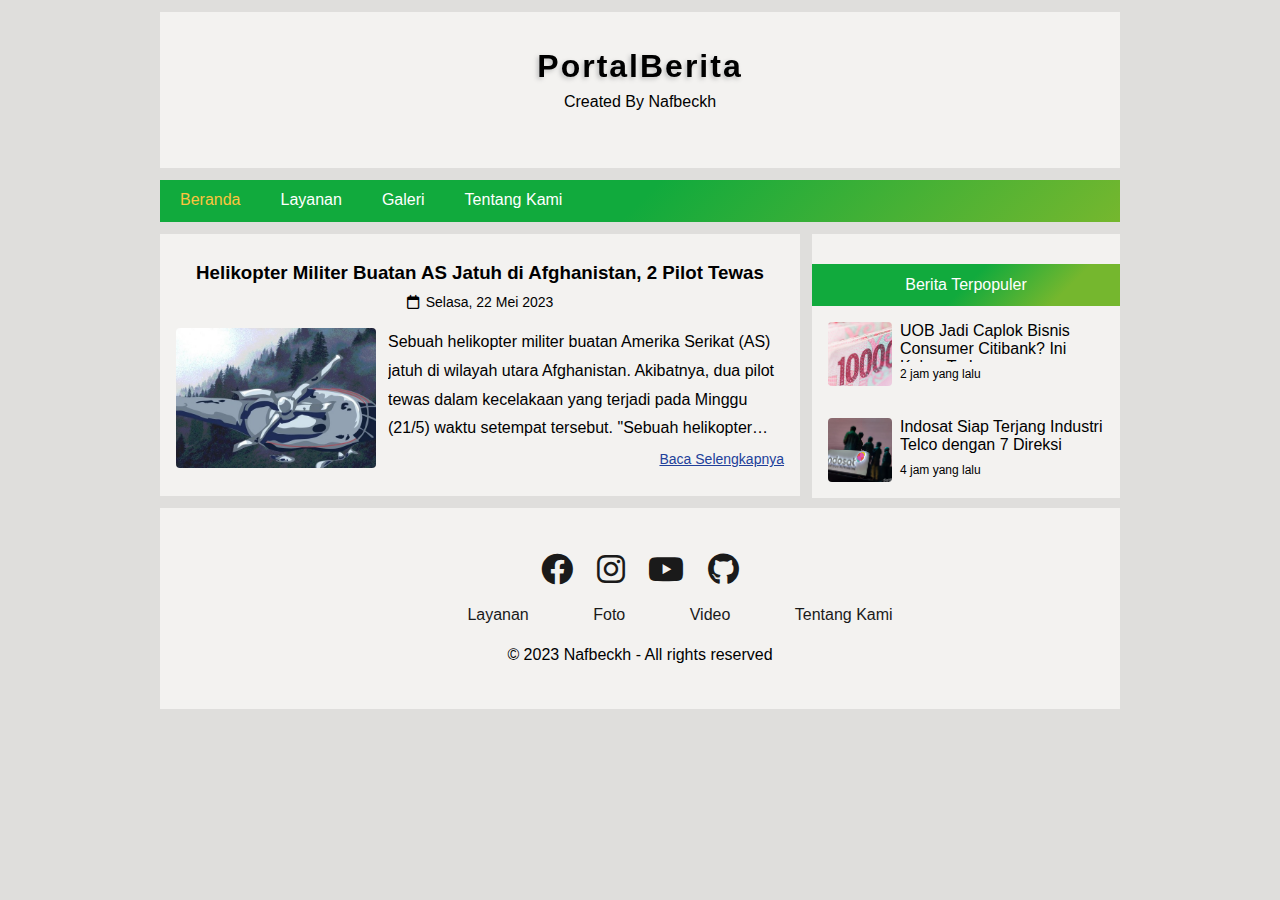
<file: index.html>
<!DOCTYPE html>
<html>
    <head>
        <meta charset="UTF-8">
        <meta http-equiv="X-UA-Compatible" content="IE=edge">
        <meta name="viewport" content="width=device-width, initial-scale=1.0">
        <title>PortalBerita - Beranda</title>
        <link rel="stylesheet" href="assets/css/style.css" type="text/css">
        <!-- Font Awesome -->
        <link rel="stylesheet" href="assets/css/all.css" type="text/css">
        <link rel="stylesheet" href="assets/css/fontawesome.css" type="text/css">
    </head>
    <body>
        <div class="wrapper">
            <div class="container">
                <header>
                    <h1>PortalBerita</h1>
                    <span>Created By Nafbeckh</span>
                </header>
                <nav>
                    <div class="navigation-menu">
                        <ul>
                            <li class="active"><a href="#">Beranda</a></li>
                            <li><a href="#">Layanan</a></li>
                            <li class="dropdown-menu"><a href="#">Galeri</a>
                                <ul>
                                    <li><a href="#">Foto</a></li>
                                    <li><a href="#">Video</a></li>
                                </ul>
                            </li>
                            <li><a href="#">Tentang Kami</a></li>
                        </ul>
                    </div>

                    <div class="search-box">
                        <!-- <div class="input-group">
                            <div class="input-group-area"><input type="text" placeholder="Cari berita di sini"></div>
                            <div class="input-group-icon"><i class="fa-solid fa-magnifying-glass"></i></div>
                        </div> -->
                    </div>
                </nav>
                <article>
                    <div class="content">
                        <div class="content-header">
                            <div class="content-title">
                                <h3>
                                    <a href="#">
                                        Helikopter Militer Buatan AS Jatuh di Afghanistan, 2 Pilot Tewas
                                    </a>
                                </h3>
                            </div>
                            <div class="content-info">
                                <span><i class="far fa-calendar mr-2"></i>Selasa, 22 Mei 2023</span>
                            </div>
                        </div>
                        <div class="content-body">
                            <div class="content-img">
                                <a href="#">
                                    <div class="imgbox lqd" style="background-image: url('assets/img/57efc5c4-818a-4e25-9935-6dc21a17f9d0_169.jpg');"></div>
                                </a>
                            </div>
                            <div class="content-text">
                                <p>
                                    Sebuah helikopter militer buatan Amerika Serikat (AS) jatuh di wilayah utara Afghanistan. Akibatnya, dua pilot tewas dalam kecelakaan yang terjadi pada Minggu (21/5) waktu setempat tersebut.
                                    "Sebuah helikopter MD-530 angkatan udara negara, yang terbang dari lapangan udara Mazar-e-Sharif menuju Samangan, bertabrakan dengan tiang listrik," tulis Kementerian Pertahanan Afghanistan dalam postingan di Twitter, seperti dilansir kantor berita AFP, Senin (22/5/2023).
                                </p>
                                <a href="#">Baca Selengkapnya</a>
                            </div>
                        </div>
                    </div>

                </article>
                <aside>
                    <div class="aside-header">
                        Berita Terpopuler
                    </div>

                    <div class="aside-item">
                        <div class="item-img">
                            <a href="#">
                                <span class="ratiobox lqd" style="background-image: url('assets/img/sample-img-1.jpeg');"></span>
                            </a>
                        </div>
                        <div class="item-text">
                            <div class="text-title">
                                <a href="#">UOB Jadi Caplok Bisnis Consumer Citibank? Ini Kabar Terbarunya</a>
                            </div>
                            <div class="text-time">
                                <a href="#">2 jam yang lalu</a>
                            </div>
                        </div>
                    </div>

                    <div class="aside-item">
                        <div class="item-img">
                            <a href="#">
                                <span class="ratiobox lqd" style="background-image: url('assets/img/sample-img-2.jpeg');"></span>
                            </a>
                        </div>
                        <div class="item-text">
                            <div class="text-title">
                                <a href="#">Indosat Siap Terjang Industri Telco dengan 7 Direksi</a>
                            </div>
                            <div class="text-time">
                                <a href="#">4 jam yang lalu</a>
                            </div>
                        </div>
                    </div>
                </aside>
                <!-- <footer>
                    <div class="footer-addr">
                        <h2>PortalBerita</h2>
                        <div>
                            dasdas asdjas dsa djaskdi aksoik doaskodas<br>
                        </div>
                    </div>
                    <ul class="footer-nav">
                        <li class="nav-item">
                            <h2 class="nav-title">Na</h2>
                      
                            <ul class="nav-ul">
                              <li><a href="#">Layanan</a></li>
                              <li><a href="#">Foto</a></li>
                              <li><a href="#">Video</a></li>
                            </ul>
                        </li>

                        <li class="nav-item">
                            <h2 class="nav-title">Nagion</h2>
                      
                            <ul class="nav-ul">
                              <li><a href="#">Layanan</a></li>
                              <li><a href="#">Foto</a></li>
                              <li><a href="#">Video</a></li>
                            </ul>
                        </li>
                    </ul>
                    <div class="copyright">
                        <p>&copy; 2023 <a href="https://github.com/nafbeckh" target="_blank">Nafbeckh</a>. All rights reserved.</p>
                    </div>
                </footer> -->
                <footer>
                    <div class="footer">
                        <div class="row">
                            <a href="#"><i class="fa-brands fa-facebook"></i></a>
                            <a href="#"><i class="fa-brands fa-instagram"></i></a>
                            <a href="#"><i class="fa-brands fa-youtube"></i></a>
                            <a href="https://github.com/nafbeckh" target="_blank"><i class="fa-brands fa-github"></i></a>
                        </div>
                    
                        <div class="row">
                            <ul>
                                <li><a href="#">Layanan</a></li>
                                <li><a href="#">Foto</a></li>
                                <li><a href="#">Video</a></li>
                                <li><a href="#">Tentang Kami</a></li>
                            </ul>
                        </div>
                    
                        <div class="row">© 2023 Nafbeckh - All rights reserved</div>
                    </div>
                </footer>
            </div>
        </div>
    </body>
</html>
</file>
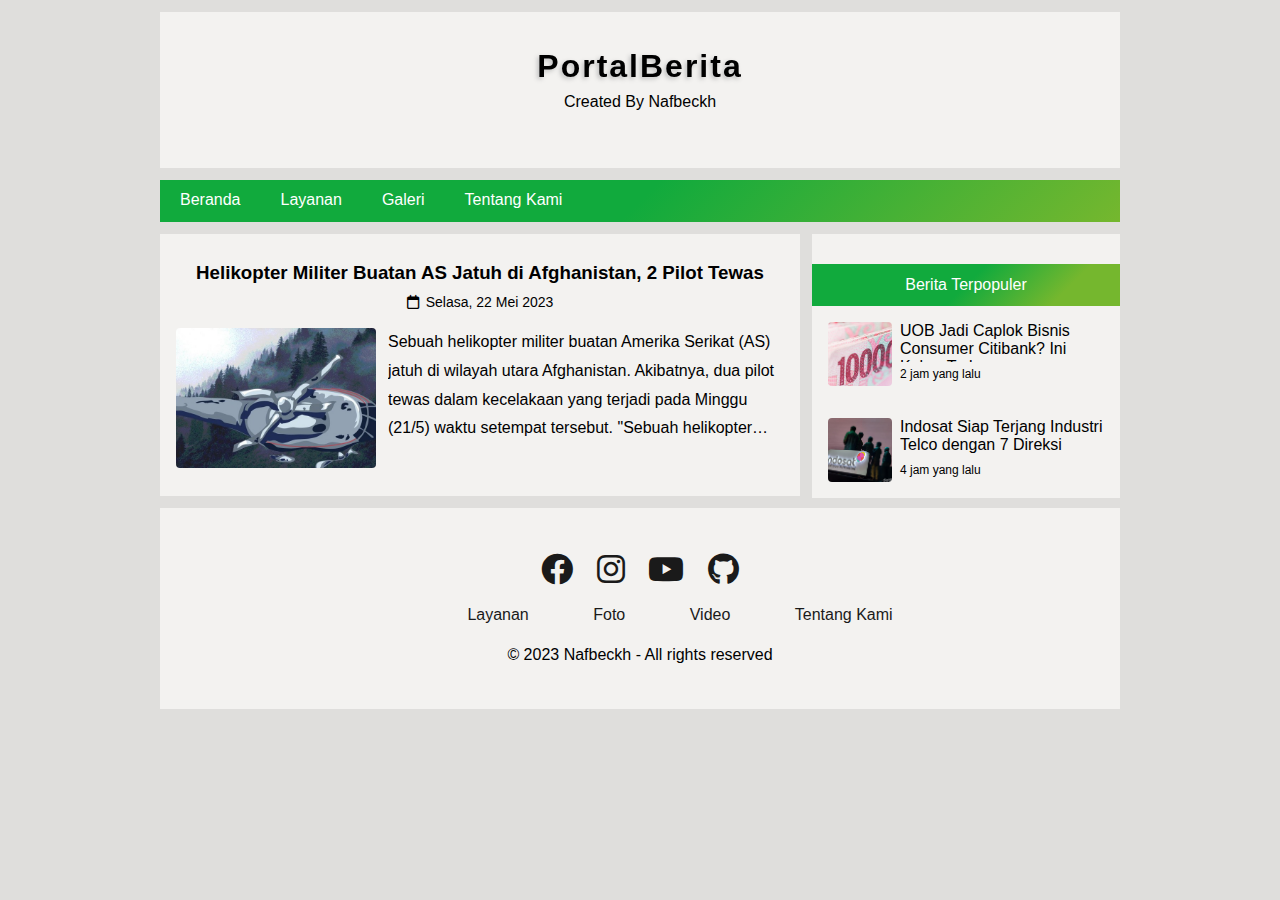
<file: detail.html>
<!DOCTYPE html>
<html>
    <head>
        <meta charset="UTF-8">
        <meta http-equiv="X-UA-Compatible" content="IE=edge">
        <meta name="viewport" content="width=device-width, initial-scale=1.0">
        <title>PortalBerita - Detail Berita</title>
        <link rel="stylesheet" href="assets/css/style.css" type="text/css">
        <!-- Font Awesome -->
        <link rel="stylesheet" href="assets/css/all.css" type="text/css">
        <link rel="stylesheet" href="assets/css/fontawesome.css" type="text/css">
    </head>
    <body>
        <div class="wrapper">
            <div class="container">
                <header>
                    <h1>PortalBerita</h1>
                    <span>Created By Nafbeckh</span>
                </header>
                <nav>
                    <div class="navigation-menu">
                        <ul>
                            <li><a href="index.html">Beranda</a></li>
                            <li><a href="#">Layanan</a></li>
                            <li class="dropdown-menu"><a href="#">Galeri</a>
                                <ul>
                                    <li><a href="#">Foto</a></li>
                                    <li><a href="#">Video</a></li>
                                </ul>
                            </li>
                            <li><a href="#">Tentang Kami</a></li>
                        </ul>
                    </div>

                    <div class="search-box">
                        <!-- <div class="input-group">
                            <div class="input-group-area"><input type="text" placeholder="Cari berita di sini"></div>
                            <div class="input-group-icon"><i class="fa-solid fa-magnifying-glass"></i></div>
                        </div> -->
                    </div>
                </nav>
                <article>
                    <div class="content">
                        <div class="content-header">
                            <div class="content-title">
                                <h3>
                                    <a href="#">
                                        Helikopter Militer Buatan AS Jatuh di Afghanistan, 2 Pilot Tewas
                                    </a>
                                </h3>
                            </div>
                            <div class="content-info">
                                <span><i class="far fa-calendar mr-2"></i>Selasa, 22 Mei 2023</span>
                            </div>
                        </div>
                        <div class="content-body">
                            <div class="content-img">
                                <a href="#">
                                    <div class="imgbox lqd" style="background-image: url('assets/img/57efc5c4-818a-4e25-9935-6dc21a17f9d0_169.jpg');"></div>
                                </a>
                            </div>
                            <div class="content-text">
                                <p>
                                    Sebuah helikopter militer buatan Amerika Serikat (AS) jatuh di wilayah utara Afghanistan. Akibatnya, dua pilot tewas dalam kecelakaan yang terjadi pada Minggu (21/5) waktu setempat tersebut.
                                    "Sebuah helikopter MD-530 angkatan udara negara, yang terbang dari lapangan udara Mazar-e-Sharif menuju Samangan, bertabrakan dengan tiang listrik," tulis Kementerian Pertahanan Afghanistan dalam postingan di Twitter, seperti dilansir kantor berita AFP, Senin (22/5/2023).
                                </p>
                            </div>
                        </div>
                    </div>

                </article>
                <aside>
                    <div class="aside-header">
                        Berita Terpopuler
                    </div>

                    <div class="aside-item">
                        <div class="item-img">
                            <a href="#">
                                <span class="ratiobox lqd" style="background-image: url('assets/img/sample-img-1.jpeg');"></span>
                            </a>
                        </div>
                        <div class="item-text">
                            <div class="text-title">
                                <a href="#">UOB Jadi Caplok Bisnis Consumer Citibank? Ini Kabar Terbarunya</a>
                            </div>
                            <div class="text-time">
                                <a href="#">2 jam yang lalu</a>
                            </div>
                        </div>
                    </div>

                    <div class="aside-item">
                        <div class="item-img">
                            <a href="#">
                                <span class="ratiobox lqd" style="background-image: url('assets/img/sample-img-2.jpeg');"></span>
                            </a>
                        </div>
                        <div class="item-text">
                            <div class="text-title">
                                <a href="#">Indosat Siap Terjang Industri Telco dengan 7 Direksi</a>
                            </div>
                            <div class="text-time">
                                <a href="#">4 jam yang lalu</a>
                            </div>
                        </div>
                    </div>
                </aside>
                <!-- <footer>
                    <div class="footer-addr">
                        <h2>PortalBerita</h2>
                        <div>
                            dasdas asdjas dsa djaskdi aksoik doaskodas<br>
                        </div>
                    </div>
                    <ul class="footer-nav">
                        <li class="nav-item">
                            <h2 class="nav-title">Na</h2>
                      
                            <ul class="nav-ul">
                              <li><a href="#">Layanan</a></li>
                              <li><a href="#">Foto</a></li>
                              <li><a href="#">Video</a></li>
                            </ul>
                        </li>

                        <li class="nav-item">
                            <h2 class="nav-title">Nagion</h2>
                      
                            <ul class="nav-ul">
                              <li><a href="#">Layanan</a></li>
                              <li><a href="#">Foto</a></li>
                              <li><a href="#">Video</a></li>
                            </ul>
                        </li>
                    </ul>
                    <div class="copyright">
                        <p>&copy; 2023 <a href="https://github.com/nafbeckh" target="_blank">Nafbeckh</a>. All rights reserved.</p>
                    </div>
                </footer> -->
                <footer>
                    <div class="footer">
                        <div class="row">
                            <a href="#"><i class="fa-brands fa-facebook"></i></a>
                            <a href="#"><i class="fa-brands fa-instagram"></i></a>
                            <a href="#"><i class="fa-brands fa-youtube"></i></a>
                            <a href="https://github.com/nafbeckh" target="_blank"><i class="fa-brands fa-github"></i></a>
                        </div>
                    
                        <div class="row">
                            <ul>
                                <li><a href="#">Layanan</a></li>
                                <li><a href="#">Foto</a></li>
                                <li><a href="#">Video</a></li>
                                <li><a href="#">Tentang Kami</a></li>
                            </ul>
                        </div>
                    
                        <div class="row">© 2023 Nafbeckh - All rights reserved</div>
                    </div>
                </footer>
            </div>
        </div>
    </body>
</html>
</file>
<file: assets/css/style.css>
* {
    margin: 0;
    font-family: 'Roboto', sans-serif;
}

body {
    background: #DFDEDC;
}

a {
    text-decoration: none;
    color: #000;
}

a:hover {
    color: #21409a;
}

a:hover, a:active {
    outline: 0;
}

.mr-2 { margin-right: .5em; }

.wrapper {
    width: 960px;
    margin: auto;
}

header {
    height: 120px;
    width: 960px;
    padding-top: 36px;
    float: left;
    background: #F3F2F0;
    margin-top: 12px;
    margin-bottom: 12px;
    text-align: center;
}

header h1 {
    margin-bottom: 8px;
    letter-spacing: 2px;
    filter: drop-shadow(-2px 2px 2px #bfbfbf);
}

nav {
    width: 960px;
    height: 42px;
    float: left;
    display: inline-flex;
    background: linear-gradient(135deg, #11aa3d 50%, #75b72e 100%);
    margin-bottom: 12px;
}

.navigation-menu {
    flex: 1;
    display: inline-flex;
}

nav ul {
    list-style: none;
    padding: 0;
    overflow: hidden;
}

.search-box {
    display: flex;
    margin-right: 20px;
}

nav ul li{
    float: left;
}

nav ul li > a{
    color: #fff;
    display: block;
    text-align: center;
    padding: 11px 20px;
    font-weight: 500;
    transition: 0.5s;
}

nav ul li:hover:not(.active) > a{
    color: #fcc43f;
}

nav ul .active > a{
    color: #fcc43f;
}

.dropdown-menu ul {
    display: none;
    background: #11AA3D;
}

.dropdown-menu:hover ul {
    display: block;
    position: absolute;
}

.dropdown-menu ul li {
    float: none;
}

article {
    float: left;
    width: 640px;
    padding: 0;
}

.content {
    padding: 28px 16px 28px 16px;
    background: #F3F2F0;
    margin-bottom: 12px;
}

.content-header {
    margin-bottom: 18px;
}

.content-title {
    margin-bottom: 10px;
}

.content-title h3 {
    text-align: center;
}

.content-title h3 a {
    transition: color 0.3s ease-in-out 0s, background 0.3s ease-in-out 0s, opacity 0.3s ease-in-out 0s;
}

.content-info {
    font-size: 14px;
    text-align: center;
}

.content-body {
    display: flex;
}

.content-img {
    padding: 0;
    margin-right: 12px;
}

.imgbox {
    width: 200px;
    height: 140px;
    border-radius: 4px;
    overflow: hidden;
}

.content-text {
    width: 100%;
    height: 120px;
}

.content-text p {
    line-height: 1.8;
    margin-bottom: 8px;
    overflow: hidden;
    text-overflow: ellipsis;
    display: -webkit-box;
    -webkit-line-clamp: 4;
    -webkit-box-orient: vertical;
}

.content-text-detail p {
    line-height: 1.8;
    margin-bottom: 8px;
    overflow: hidden;
}

.content-text a {
    float: right;
    font-size: 14px;
    color: #21409a;
    font-weight: 500;
    text-decoration: underline;
}

.content-text a:hover {
    color: #0b257a
}

aside {
    width: 308px;
    float: right;
    background: #F3F2F0;
}

.aside-header {
    background: linear-gradient(135deg, #11aa3d 50%, #75b72e 80%);
    margin-top: 30px;
    color: #fff;
    font-weight: 500;
    text-align: center;
    padding: 12px;
}

.aside-item {
    padding: 16px;
    display: flex;
    cursor: pointer;
}

.aside-item:hover a{
    color: #21409a;
}

.item-img {
    padding: 0;
    margin-right: 8px;
}

.ratiobox {
    width: 64px;
    position: relative;
    display: block;
    border-radius: 4px;
    height: 0;
    overflow: hidden;
    padding-bottom: 100%;
}

.lqd {
    background-size: cover;
    background-position: center;
    background-repeat: no-repeat;
}

.item-text a {
    transition: color 0.3s ease-in-out 0s, background 0.3s ease-in-out 0s, opacity 0.3s ease-in-out 0s;
}

.text-title {
    height: 40px;
    font-weight: 500;
    overflow: hidden;
    margin-bottom: 5px;
    display: -webkit-box;
    -webkit-line-clamp: 2;
}

.text-time {
    font-size: 12px;
}

.footer{
    float: left;
    width: 960px;
    background:#F3F2F0;
    padding: 30px 0px;
    text-align: center;
    margin-bottom: 12px;
}
    
.footer .row{
    width: 100%;
    margin: 1% 0%;
    padding: 0.6% 0%;
}
    
.footer .row a{
    color: rgb(26, 26, 26);
    transition: 0.5s;
}
    
.footer .row a:hover{
    color: #434343;
}

.footer .row ul{
    width: 100%;
}

.footer .row ul li{
    display: inline-block;
    margin: 0px 30px;
}
    
.footer .row a i{
    font-size: 2em;
    margin: 0% 1%;
}
</file>
